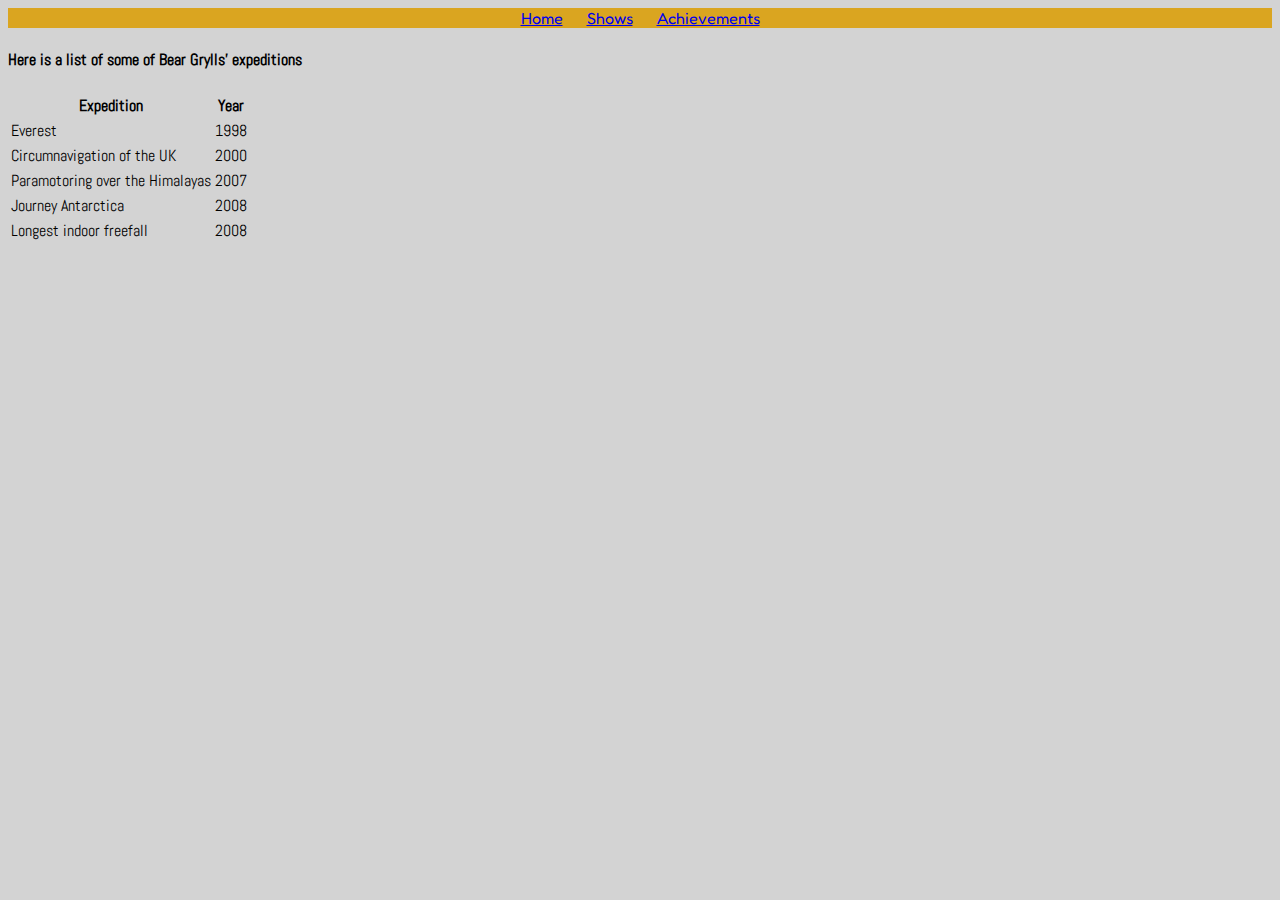
<file: achi.html>
<!DOCTYPE html>
<html lang="en">
<head>
    <meta charset="UTF-8">
    <link href="https://cdn.jsdelivr.net/npm/bootstrap@5.1.0/dist/css/bootstrap.min.css" rel="stylesheet" integrity="sha384-KyZXEAg3QhqLMpG8r+8fhAXLRk2vvoC2f3B09zVXn8CA5QIVfZOJ3BCsw2P0p/We" crossorigin="anonymous">
    <link rel="stylesheet" href="style.css">
    <link rel="preconnect" href="https://fonts.googleapis.com">
    <link rel="preconnect" href="https://fonts.gstatic.com" crossorigin>
    <link href="https://fonts.googleapis.com/css2?family=Abel&display=swap" rel="stylesheet">
    <link href="https://fonts.googleapis.com/css2?family=Fredoka+One&display=swap" rel="stylesheet">
    <meta http-equiv="X-UA-Compatible" content="IE=edge">
    <meta name="viewport" content="width=device-width, initial-scale=1.0">
    <title>Homepage</title>
</head>
<body>
    <header class="head">
        <a href="index.html">Home</a>
        <a href="tvpage.html">Shows</a>
        <a href="achi.html">Achievements</a>
    </header>
    <h4>
        Here is a list of some of Bear Grylls' expeditions
    </h4>
    <table class="table table-hover">
        <tr class="table-secondary">
            <th>Expedition</th>
            <th> Year</th>
        </tr>
        <tr class="table-primary">
            <td>Everest</th>
            <td> 1998</th>
        </tr>
        <tr class="table-danger">
            <td>Circumnavigation of the UK</th>
            <td> 2000</th>
        </tr>
         <tr class="table-warning">
            <td>Paramotoring over the Himalayas</th>
            <td> 2007</th>
        </tr>
         <tr class="table-info">
            <td>Journey Antarctica</th>
            <td> 2008</th>
        </tr>
        <tr class="table-success">
            <td>Longest indoor freefall</th>
            <td> 2008</th>
        </tr>
      </table>
</body>
</html>
</file>
<file: style.css>
body{
    background-color: lightgrey;
    font-family: 'Abel', sans-serif;
}
.card-image-top {
    width: 50%;
    height: 15vw;
    object-fit: contain;
}
.head{
    text-align:center;
    font-family: 'Fredoka One', cursive;
    background-color:goldenrod;
}
a{
    padding: 0px 10px;
}
/*
Slider starts here
*/
#slider {
    margin: 0 auto;
    width: 800px;
    max-width: 100%;
    text-align: center;
 }
 #slider input[type=radio] {
    display: none;
 }
 #slider label {
    cursor:pointer;
    text-decoration: none;
 }
 #slides {
    padding: 10px;
    border: 3px solid #ccc;
    background: #fff;
    position: relative;
    z-index: 1;
 }
 #overflow {
    width: 100%;
    overflow: hidden;
 }
 #slide1:checked ~ #slides .inner {
    margin-left: 0;
 }
 #slide2:checked ~ #slides .inner {
    margin-left: -100%;
 }
 #slide3:checked ~ #slides .inner {
    margin-left: -200%;
 }
 #slide4:checked ~ #slides .inner {
    margin-left: -300%;
 }
 #slides .inner {
    transition: margin-left 800ms cubic-bezier(0.770, 0.000, 0.175, 1.000);
    width: 400%;
    line-height: 0;
    height: 300px;
 }
 #slides .slide {
    width: 25%;
    float:left;
    display: flex;
    justify-content: center;
    align-items: center;
    height: 100%;
    color: #fff;
 }
 #slides .slide_1 {
    background: #00171F;
 }
 #slides .slide_2 {
    background: #003459;
 }
 #slides .slide_3 {
    background: #007EA7;
 }
 #slides .slide_4 {
    background: #00A8E8;
 }
 #controls {
    margin: -180px 0 0 0;
    width: 100%;
    height: 50px;
    z-index: 3;
    position: relative;
 }
 #controls label {
    transition: opacity 0.2s ease-out;
    display: none;
    width: 50px;
    height: 50px;
    opacity: .4;
 }
 #controls label:hover {
    opacity: 1;
 }
 #slide1:checked ~ #controls label:nth-child(2),
 #slide2:checked ~ #controls label:nth-child(3),
 #slide3:checked ~ #controls label:nth-child(4),
 #slide4:checked ~ #controls label:nth-child(1) {
    background: url(https://image.flaticon.com/icons/svg/130/130884.svg) no-repeat;
    float:right;
    margin: 0 -50px 0 0;
    display: block;
 }
 #slide1:checked ~ #controls label:nth-last-child(2),
 #slide2:checked ~ #controls label:nth-last-child(3),
 #slide3:checked ~ #controls label:nth-last-child(4),
 #slide4:checked ~ #controls label:nth-last-child(1) {
    background: url(https://image.flaticon.com/icons/svg/130/130882.svg) no-repeat;
    float:left;
    margin: 0 0 0 -50px;
    display: block;
 }
 #bullets {
    margin: 150px 0 0;
    text-align: center;
 }
 #bullets label {
    display: inline-block;
    width: 10px;
    height: 10px;
    border-radius:100%;
    background: #ccc;
    margin: 0 10px;
 }
 #slide1:checked ~ #bullets label:nth-child(1),
 #slide2:checked ~ #bullets label:nth-child(2),
 #slide3:checked ~ #bullets label:nth-child(3),
 #slide4:checked ~ #bullets label:nth-child(4) {
    background: #444;
 }
 @media screen and (max-width: 900px) {
    #slide1:checked ~ #controls label:nth-child(2),
    #slide2:checked ~ #controls label:nth-child(3),
    #slide3:checked ~ #controls label:nth-child(4),
    #slide4:checked ~ #controls label:nth-child(1),
    #slide1:checked ~ #controls label:nth-last-child(2),
    #slide2:checked ~ #controls label:nth-last-child(3),
    #slide3:checked ~ #controls label:nth-last-child(4),
    #slide4:checked ~ #controls label:nth-last-child(1) {
       margin: 0;
    }
    #slides {
       max-width: calc(100% - 140px);
       margin: 0 auto;
    }
 }

 .card-img-top {
   width: 100%;
   height: 22vw;
   object-fit: cover;
}
</file>
